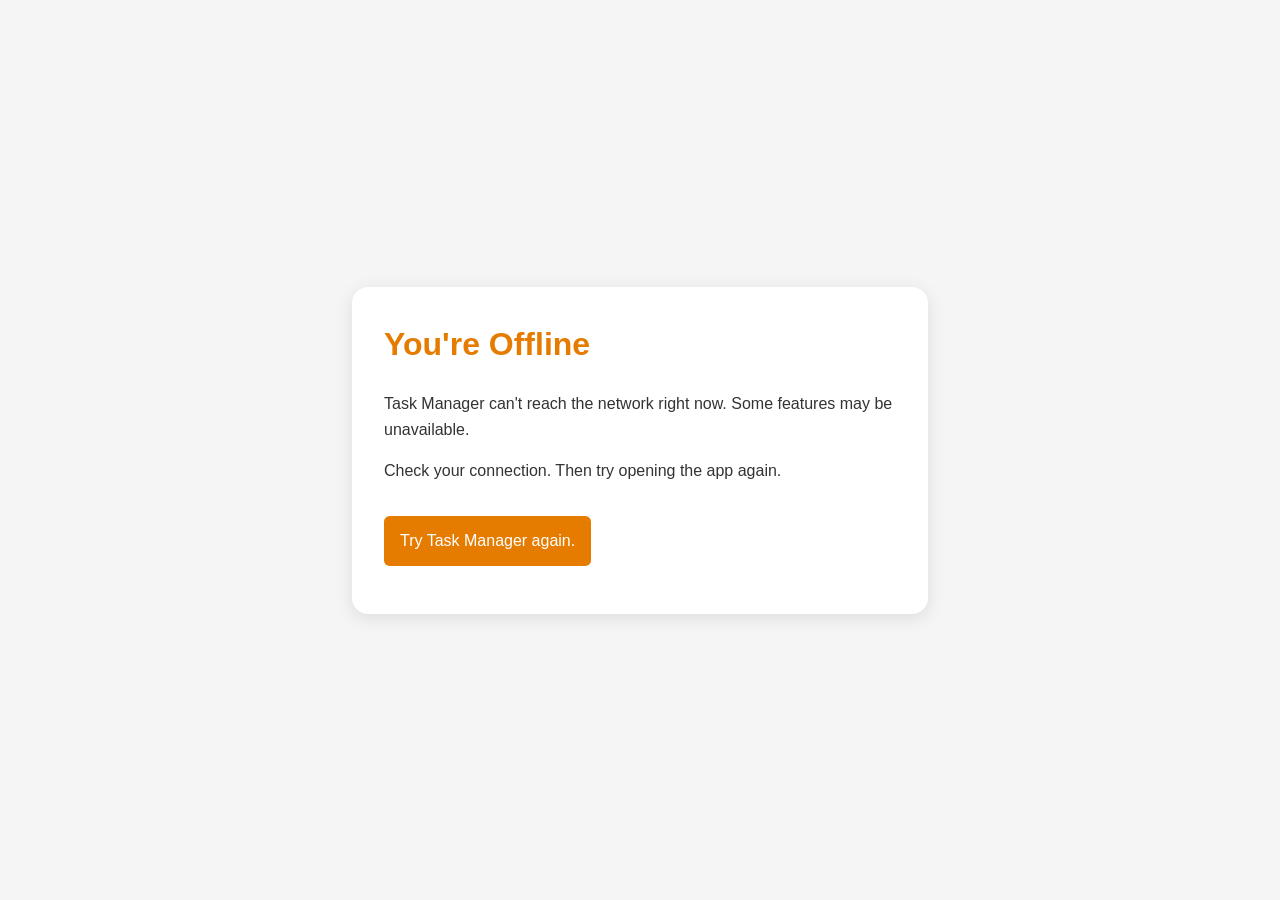
<file: assign4/assignment3/materialize/offline.html>
<!DOCTYPE html>
<html lang="en">
<head>
  <meta charset="utf-8">
  <meta name="viewport" content="width=device-width, initial-scale=1">
  <meta name="theme-color" content="#FFE1C4">
  <title>Task Manager - Offline</title>
  <style>
    * {
        box-sizing: border-box;
    }
    body {
        margin: 0;
        min-height: 100vh;
        display: grid;
        place-items: center;
        padding: 1rem;
        background: #f5f5f5;
        color: #333;
        font: 16px/1.6 Arial, Helvetica, sans-serif;
    }
    main {
        width: min(100%, 36rem);
        padding: 2rem;
        border-radius: 1rem;
        background: #fff;
        box-shadow: 0 4px 18px rgba(0, 0, 0, 0.1);
    }
    h1 {
        margin-top: 0;
        color: #e57c00;
        }
    a {
        display: inline-block;
        margin-block: 1rem;
        padding: 0.75rem 1rem;
        border-radius: 0.35rem;
        background: #e57c00;
        color: #fff;
        text-decoration: none;
     
    }
    a:focus-visible{
      outline: 3px solid #333;
      outline-offset: 3px;
    }
  </style>
  </head>
  <body>
    <main>
        <h1>
            You're Offline</h1>
            <p>Task Manager can't reach the network right now. Some features may be unavailable.</p>
            <p>Check your connection. Then try opening the app again.</p>
            <a href="index.html">Try Task Manager again.</a>
    </main>
  </body>
  </html>
</file>
